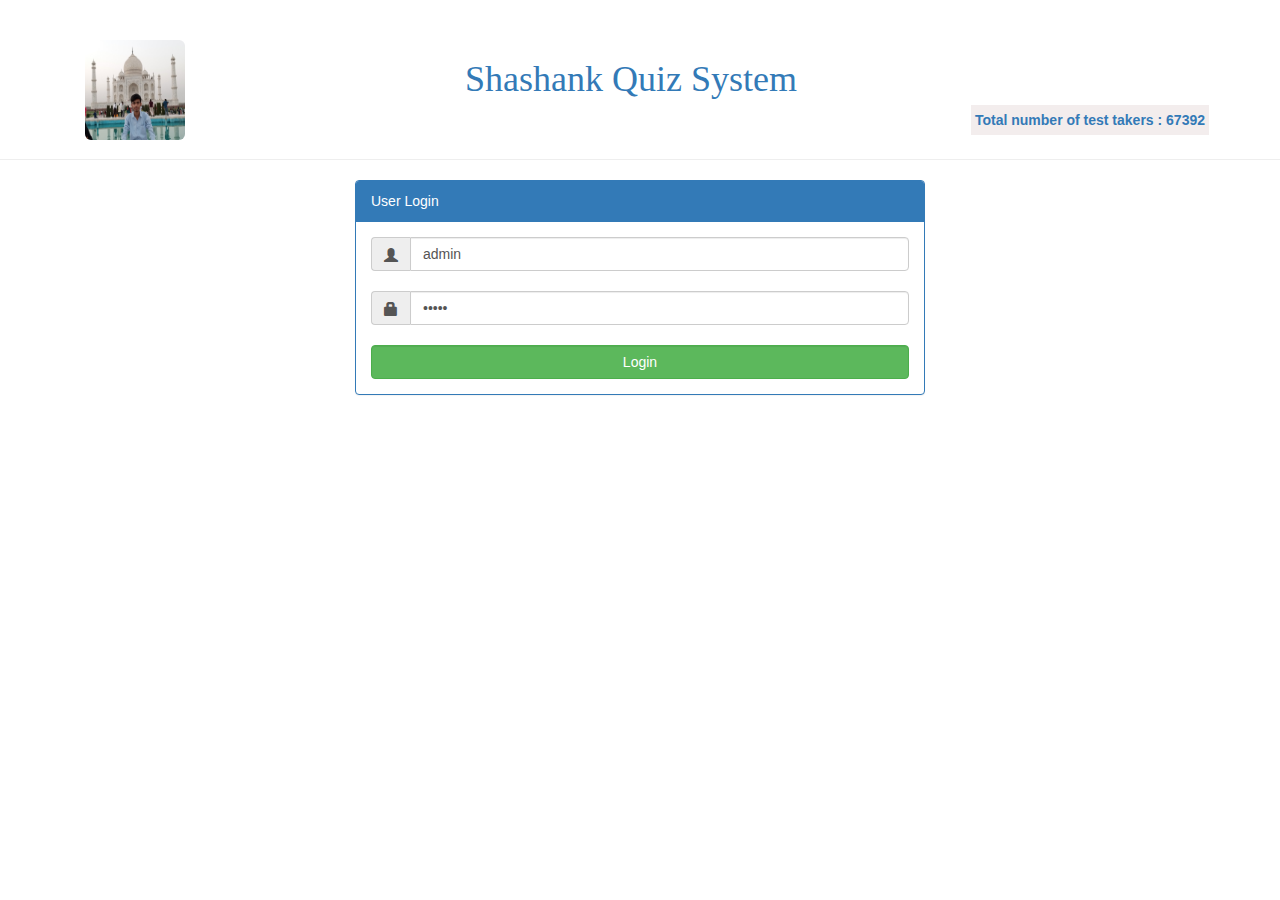
<file: index.html>
<html lang="en">
<head>
    <meta charset="UTF-8">
    <meta http-equiv="X-UA-Compatible" content="IE=edge">
    <meta name="viewport" content="width=device-width, initial-scale=1.0">
    <title>Quiz System</title>
    <link rel="stylesheet" href="https://maxcdn.bootstrapcdn.com/bootstrap/3.3.7/css/bootstrap.min.css">
    <script src="https://ajax.googleapis.com/ajax/libs/jquery/3.3.1/jquery.min.js"></script>
    <script src="https://maxcdn.bootstrapcdn.com/bootstrap/3.3.7/js/bootstrap.min.js"></script>
    <link rel="stylesheet" href="./index.css">
</head>
<body>
    
       <div id="header"></div>
       <div id="login"></div>
      <div id="rules"></div>
      <div id="question"></div>
      <div id="result"></div>
</body>
<script src="./index.js" ></script>
<script src="./JS/questions.js"></script>
<script src="./JS/result.js"></script>


</html>
</file>
<file: index.css>
.resize {
    width: 50%;
    margin: auto;
  }

  .btn-circle {
    width: 40px;
    height: 40px;
    text-align: center;
    padding: 6px;
    margin: 6px;
    font-size: 20px;
    line-height: 1.428571429;
    border-radius: 50%;
  }

  .btn-circle-answred {
    width: 40px;
    height: 40px;
    text-align: center;
    padding: 6px;
    margin: 6px;
    font-size: 20px;
    line-height: 1.428571429;
    border-radius: 50%;
    background-color: green;
    color: white;
  }

  .count {
    float: right;
    cursor: pointer;
  }

  .main_container {
    height: 40px;
    width: auto;
    padding: 0px;
    margin: 900px;
    max-width: 200px;
    background-color: #55ACEE;
    align-content: center;
    display: inline;
    margin: 1px 1px 1px 1px;
    font-weight: bolder;
    cursor: pointer;
  }

  .container_inner {
    height: auto;
    border: none;
    background-color: rgb(243, 237, 237);
    vertical-align: center;
    padding-top: 7px;
    padding-bottom: 7px;
    padding-left: 4px;
    display: inline;
    cursor: pointer;
  }

  .num_tiles {
    background-color: rgb(243, 237, 237);
    color: #5B7BD5;
    font-size: 18px;
    text-align: center;
    line-height: 15px;
    margin: 1px;
    padding: 1px;
    font-family: verdana;
    vertical-align: center;
    font-weight: bolder;
    cursor: pointer;
  }

  .num_tiles #display_div_usersCount {
    background-color: rgb(243, 237, 237);
    color: #5B7BD5;
    font-size: 18px;
    text-align: center;
    line-height: 15px;
    margin: 1px;
    padding: 1px;
    font-family: verdana;
    vertical-align: center;
    font-weight: bolder;
    display: inline;
    cursor: pointer;
  }
</file>
